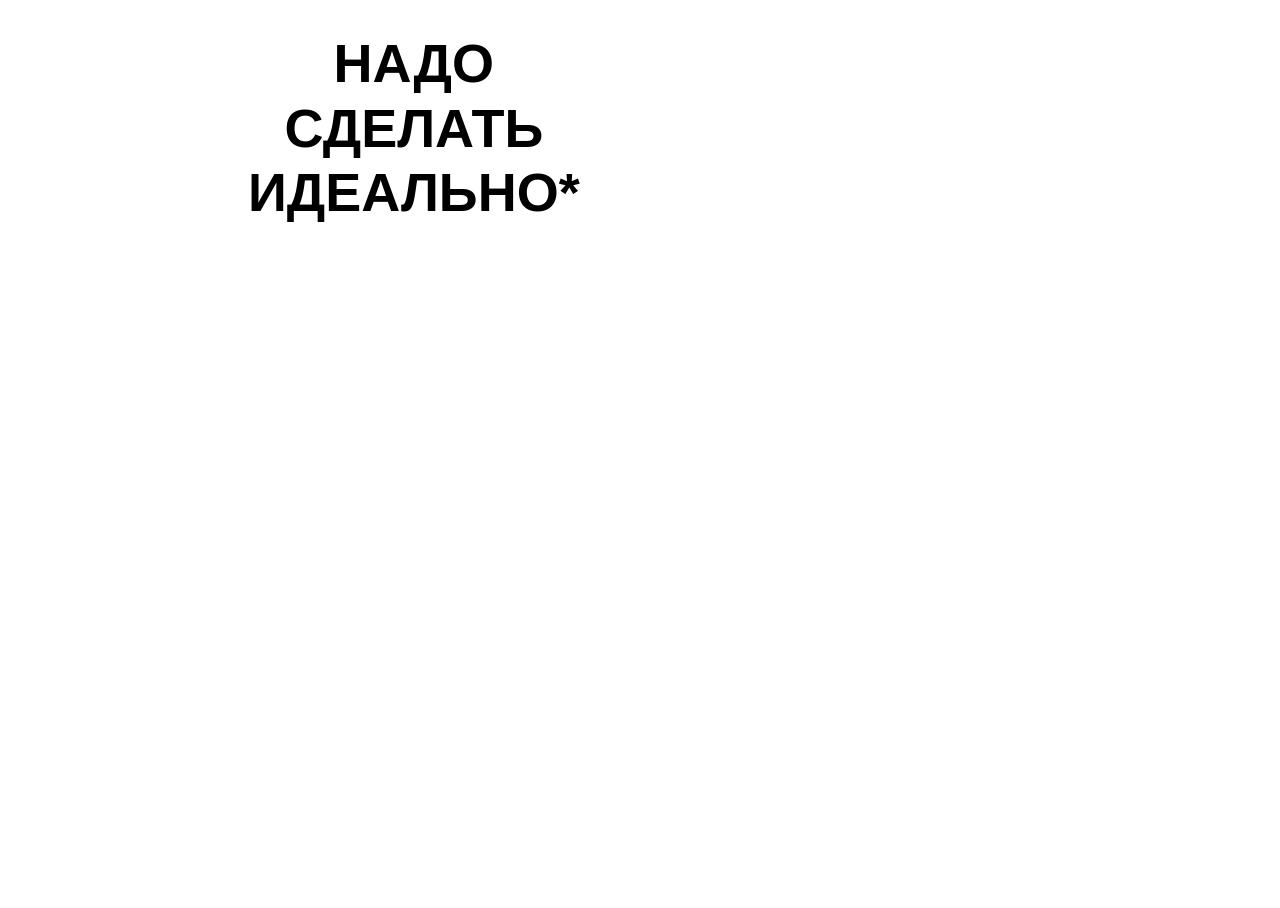
<file: index.html>
<!DOCTYPE html>
<html lang="en">
<head>
    <meta charset="UTF-8">
    <title>nado-sdelat-idealno</title>
    <link rel="stylesheet" href="styles2.css">
    <link rel="fonts" href="fonts">
</head>
<body>
    <div class="media-wrapper" >
        <div class="container">
            <h2 class="container-left">НАДО</h2>
            <h2 class="container-center">СДЕЛАТЬ</h2>
            <h2 class="container-right">ИДЕАЛЬНО*</h2>

        </div>
        <div class="overlay"></div>
        <video class="video" src="video/cover-video.mp4" autoplay loop muted playsinline></video>
        <div class="page-title"></div>

    </div>


</body>
</html>
</file>
<file: styles2.css>
html{
    height: 100%;
}

body{
    width: 800px;
    height: inherit;
}
.video{
    width:800px;
    object-fit: cover;
    object-position: center;
    z-index: 0;
    position:absolute;

}

.container{
    z-index: 3;
    font-size: 36px;
    text-align: center;
    font-family: Raleway, sans-serif;
    line-height: 20px;
    position: absolute;
    padding-left: 240px;
}

.overlay{
    position: absolute;
    z-index: 2;
    width:100%;
    height: 100%;
    background-color: rgba(255, 255, 255, 0.4);
    opacity: 0;
}

.page-title {
    width: 200px;
    height: 30px;
    background-color: antiquewhite;
    border: 1px solid black;
    position: relative;
    z-index: 3;
    display: none;

}

.container-right {
    cursor: pointer;
    display: inline-block;
    margin: 0;
    padding: 0;
    position: relative;
}

.container-right:hover::before {
    content: 'На самом деле нет. Важнее — научиться ошибаться.';
    white-space: normal;

    display: block;
    position: absolute;
    bottom: 70%;
    left: 90%;
    transform: translateX(-50%);
    width: 250px;
    padding: 12px;
    background-color: #ffffff;
    color: #000000;
    border: 1px solid #ccc;
    border-radius: 8px;
    box-shadow: 0 4px 12px rgba(0, 0, 0, 0.15);
    font-family: Railway, sans-serif;
    font-weight: 400;
    font-size: 16px;
    line-height: 1.5;
    text-align: left;
    z-index: 10;

}
.media-wrapper:has(.container-right:hover) .overlay {
    opacity: 1;
    transition: opacity 0.3s ease-in-out;
}
</file>
